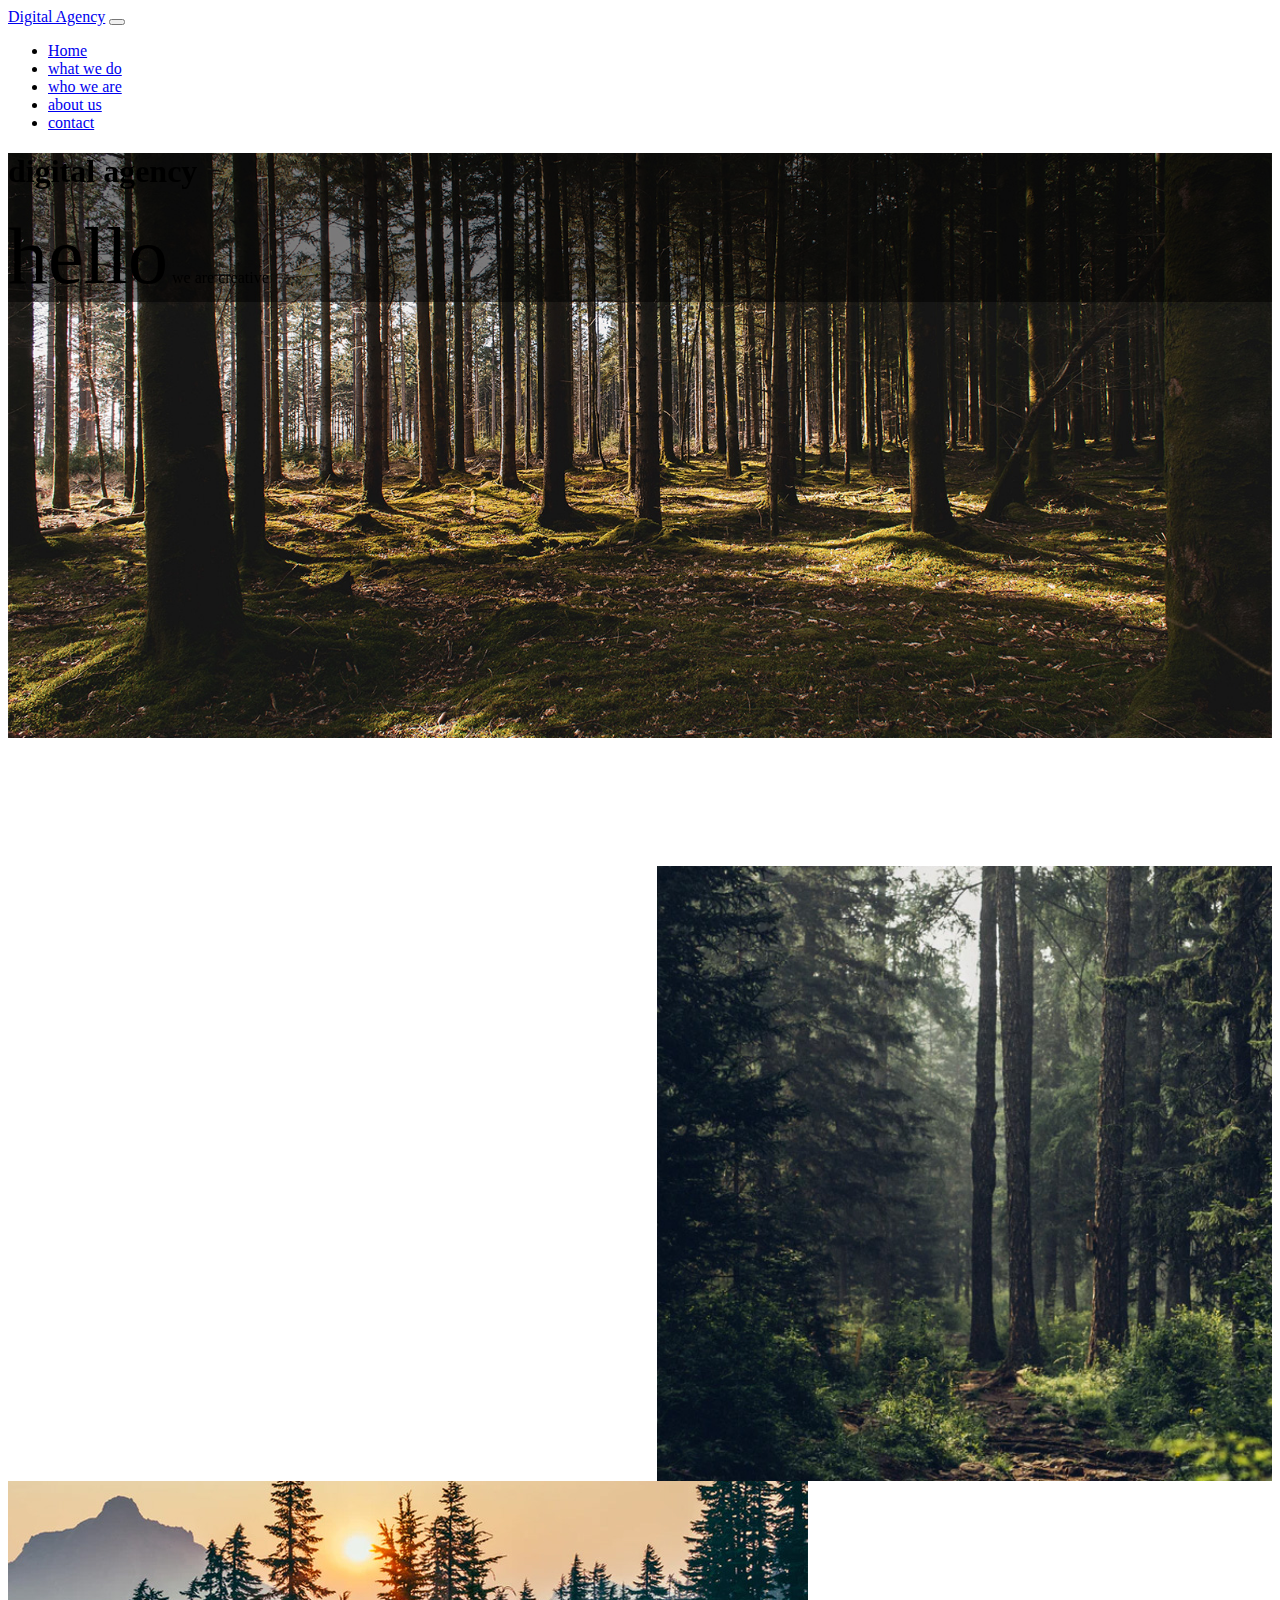
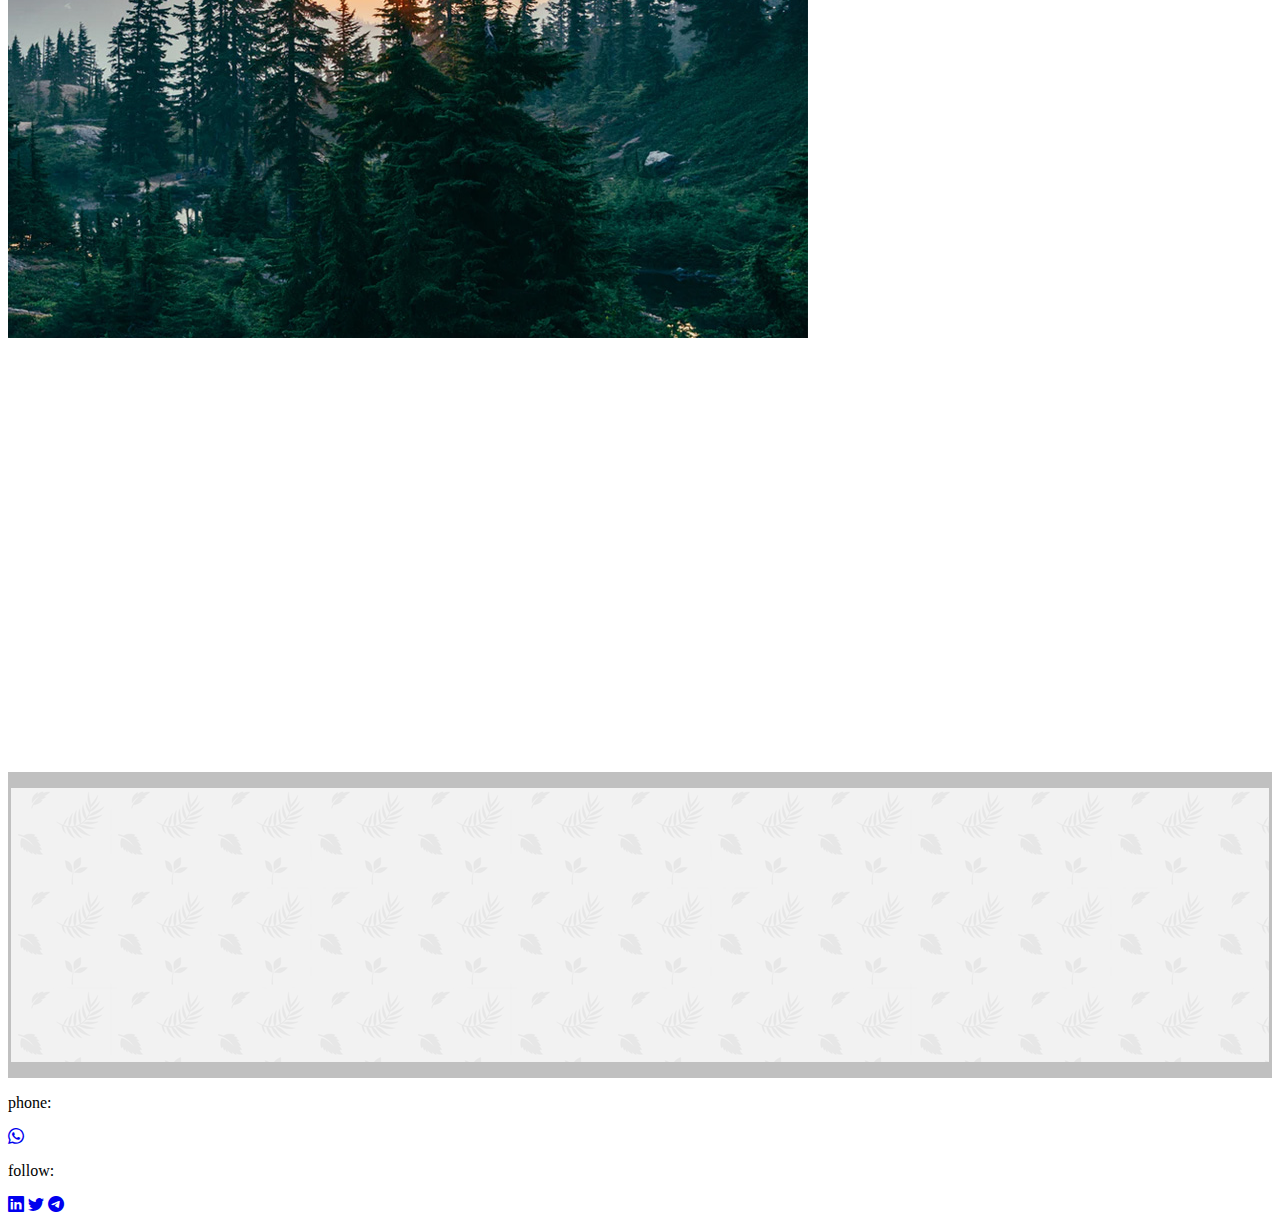
<file: index.html>
<!DOCTYPE html>
<html lang="en">

<head>
    <meta charset="UTF-8">
    <meta http-equiv="X-UA-Compatible" content="IE=edge">
    <meta name="viewport" content="width=device-width, initial-scale=1.0">
    <!-- link:favicon -->
    <link rel="shortcut icon" href="imagenes/bootstrapping.png" type="image/x-icon">
    <title>Digital Agency</title>
    <!-- integrar css de bootstra como CDN -->
    <!-- CSS only -->
    <link href="https://cdn.jsdelivr.net/npm/bootstrap@5.0.1/dist/css/bootstrap.min.css" rel="stylesheet"
        integrity="sha384-+0n0xVW2eSR5OomGNYDnhzAbDsOXxcvSN1TPprVMTNDbiYZCxYbOOl7+AMvyTG2x" crossorigin="anonymous">
    <!-- iconos bootstrap -->
    <link rel="stylesheet" href="https://cdn.jsdelivr.net/npm/bootstrap-icons@1.5.0/font/bootstrap-icons.css">
    <link href="https://unpkg.com/aos@2.3.1/dist/aos.css" rel="stylesheet">
    <link rel="stylesheet" href="css/estilo.css">
</head>

<body>

    <nav class="navbar navbar-expand-lg navbar-dark bg-dark fixed-top">
        <div class="container-sm">
            <a class="navbar-brand" href="#">Digital Agency</a>
            <button class="navbar-toggler" type="button" data-bs-toggle="collapse" data-bs-target="#navegacion"
                aria-controls="navbarNav" aria-expanded="false" aria-label="Toggle navigation">
                <span class="navbar-toggler-icon"></span>
            </button>
            <div class="collapse navbar-collapse" id="navegacion">
                <ul class="navbar-nav ms-auto">
                    <li class="nav-item">
                        <a class="nav-link" href="#">Home</a>
                    </li>
                    <li class="nav-item">
                        <a class="nav-link" href="#whatwedo">what we do</a>
                    </li>
                    <li class="nav-item">
                        <a class="nav-link" href="#whoweare">who we are</a>
                    </li>
                    <li class="nav-item">
                        <a class="nav-link" href="#aboutus">about us</a>
                    </li>
                    <li class="nav-item">
                        <a class="nav-link" href="#contact">contact</a>
                    </li>
                </ul>
            </div>
        </div>
    </nav>

    <!-- header o encabezado principal -->
    <header data-aos="flip-up" class="one-header text-white pt-4 pt-sm-5">
        <div class="container border border-5 border-white mt-5 py-5">
            <div class="row">
                <div class="col d-flex flex-column-reverse text-center text-capitalize">
                    <h1  class="logo display-5 fw-bold">digital agency</h1>
                    <p  class="fw-bold slogan lh-1 mb-1 display-5"><span class="d-block fs-1">hello</span> we are creative</p>
                </div>
            </div>
        </div>
    </header>
    <!-- fin de header o encabezado principal -->

    <section id="whatwedo" class="bg-white py-5">
        <div class="container pt-md-5">
            <div class="row">
                <div data-aos="fade-right" class="col-md-8 bg-white py-2 my-5">
                    <header>
                        <h1 class="fw-bold">What we do</h1>
                    </header>
                    <article>
                        <!-- info de what we do -->
                        <p>Lorem ipsum dolor sit amet, consectetur adipisicing elit. Voluptatum qui, suscipit ullam enim
                            cupiditate excepturi veniam! Maxime quod, repellat est culpa eius repudiandae commodi nihil,
                            dolore expedita totam numquam tempore amet laudantium quas quibusdam quaerat temporibus
                            nulla asperiores illum tempora, dolores cupiditate provident sed eaque.</p>
                    </article>
                </div>           
            </div>
        </div>
    </section>
    <section id="whoweare">
        <div class="container">
            <div class="row">
                <div data-aos="fade-left" class="col-md-6 ms-md-auto  bg-white p-5">
                    <header>
                        <h1>who we are</h1>
                    </header>
                    <article>
                        Lorem ipsum dolor sit amet consectetur adipisicing elit. Sit accusantium aliquam possimus
                        reiciendis officiis cumque, suscipit ipsam, sint illo laudantium aliquid nesciunt sed?
                        Similique, quam. Similique repellat repellendus in aliquam harum itaque ab recusandae deserunt
                        est, at, voluptas sed facere sint nam atque debitis ducimus.
                    </article>
                    <button class="btn btn-dark text-white mt-4">show me more</button>
                </div>
            </div>
        </div>
    </section>
    <section data-aos="fade-up"
    data-aos-duration="3000" id="aboutus" class="bg-white">
        <div class="container-fluid text-center py-5">
            <div class="row">
                <div  class="col-lg-6 mx-auto py-5">
                    <header>
                        <h1>about us</h1>
                    </header>
                    <article>
                        <!-- info de what we do -->
                        <p>Lorem ipsum dolor sit amet, consectetur adipisicing elit. Voluptatum qui, suscipit ullam enim
                            cupiditate excepturi veniam! Maxime quod, repellat</p>
                    </article>
                </div>
            </div>
        </div>
    </section>
    <div id="contact" class="py-5"> <!-- relleno-arriba y abajo 48px padding-->
        <div class="container" data-aos="fade-down"
        data-aos-easing="linear"
        data-aos-duration="500">
            <div class="row">
                <div class="col-md-6 col-lg-8 mx-auto text-center">
                    <header>
                        <h1>contac us</h1>
                    </header>
                    <p>Lorem ipsum, dolor sit amet consectetur adipisicing elit. Quo cum consequuntur omnis.</p>
                </div>
            </div>
            <div class="row">
                <form  class="col-md-11 col-lg-10 col-xl-8 mx-auto" action="enviar.php" method="POST" enctype="multipart/form-data">
                    <!-- spacing -->
                    <!-- margin y padding: 0 (0px), 1(4px) , 2(8px) , 3(16px) , 4(24px) , 5(48px)  -->

                    <div class="mb-3"><!-- margin-botton:16px; unidades 1rem -->
                        <label for="names" class="form-label">names*:</label>
                        <input type="text" class="form-control" id="names" placeholder="names here*" required>
                      </div> <!-- input parar los nombres -->

                      <div class="mb-3">
                        <label for="surname" class="form-label">surname*:</label>
                        <input type="text" class="form-control" id="surname" placeholder="surname here*" required>
                      </div> <!-- input para los apellidos -->

                      <div class="mb-3">
                        <label for="e-mail" class="form-label">e-mail*:</label>
                        <input type="email" class="form-control" id="e-mail" placeholder="your e-mail here*" required>

                      </div><!-- input para el email -->
                      <div class="mb-3">
                        <label for="subjet" class="form-label">subjet:</label>
                        <input type="text" class="form-control" id="subjet" placeholder="subjet here">
                      </div> <!-- input para el asunto del mensaje -->

                      <div class="mb-3">
                        <label for="message" class="form-label">your message:</label>
                        <textarea class="form-control" id="message" rows="3" placeholder="write here..."></textarea>
                      </div><!-- input para el mensaje del visitante.-->

                      <button type="submit" class="btn btn-dark mt-3">submit</button>
                      <button type="reset" class="btn btn-secondary mt-3">reset</button>

                </form><!-- fin formulario de contacto -->
            </div>
        </div>
    </div>
    <footer class="bg-dark text-light text-center py-3">
        <!-- 
            padding=y es decir igual arriba que abajo
            padding-top:16px;
            padding-botton:16px;
         -->
        <div class="container text-center">
            <div class="row">
                <div class="col-md-3 ms-auto">
                    <p>phone:</p>
                    <a href="#">
                        <i class="bi bi-whatsapp text-success"></i>
                    </a>
                </div>
                <!-- fin columna -->
                <div class="col-md-3 me-auto">
                    <p>follow: </p>

                    <a href="#"><i class="bi bi-linkedin text-warning"></i></a>
                    <a href="#"><i class="bi bi-twitter text-info"></i></a>
                    <a href="#"><i class="bi bi-telegram text-primary"></i></a>

                </div><!-- fin columna -->
            </div><!-- fin row -->
        </div><!-- fin container -->
    </footer>
    <!-- jquery de bootstrap -->
    <!-- JavaScript Bundle with Popper -->
    <script src="https://cdn.jsdelivr.net/npm/bootstrap@5.0.1/dist/js/bootstrap.bundle.min.js"
        integrity="sha384-gtEjrD/SeCtmISkJkNUaaKMoLD0//ElJ19smozuHV6z3Iehds+3Ulb9Bn9Plx0x4" crossorigin="anonymous">
    </script>
    <script src="https://unpkg.com/aos@2.3.1/dist/aos.js"></script>
    <script>
        AOS.init();
      </script>
</body>

</html>
</file>
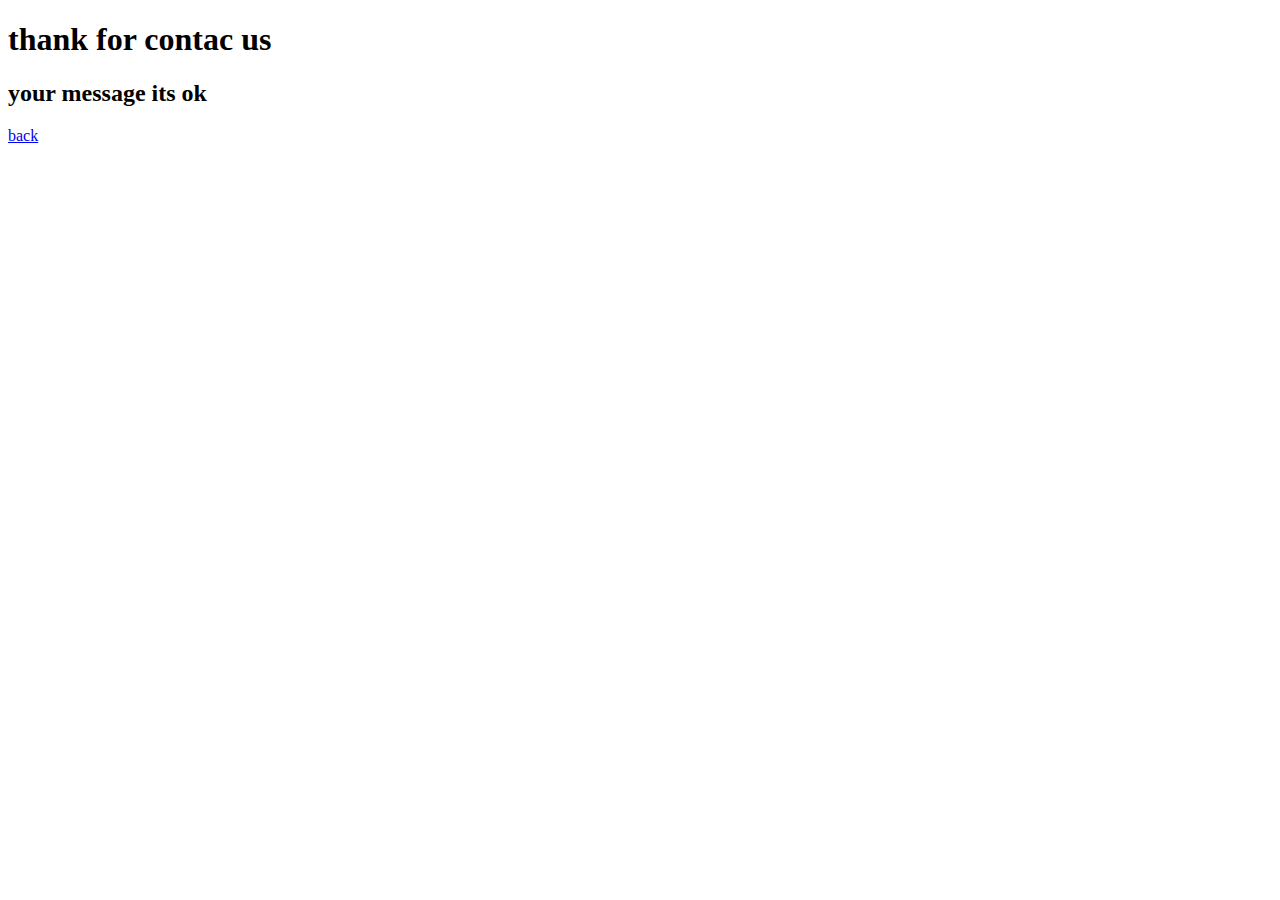
<file: gracias.html>
<!DOCTYPE html>
<html lang="en">
<head>
    <meta charset="UTF-8">
    <meta http-equiv="X-UA-Compatible" content="IE=edge">
    <meta name="viewport" content="width=device-width, initial-scale=1.0">
    <title>thank you!</title>
    <link rel="stylesheet" href="">
    <!-- CSS only -->
    <link href="https://cdn.jsdelivr.net/npm/bootstrap@5.0.1/dist/css/bootstrap.min.css" rel="stylesheet"
        integrity="sha384-+0n0xVW2eSR5OomGNYDnhzAbDsOXxcvSN1TPprVMTNDbiYZCxYbOOl7+AMvyTG2x" crossorigin="anonymous">
    <!-- iconos bootstrap -->
    <link rel="stylesheet" href="https://cdn.jsdelivr.net/npm/bootstrap-icons@1.5.0/font/bootstrap-icons.css">
</head>
<body>
    <div class="container">
        <div class="row">
            <div class="col">
                <h1>thank for contac us</h1>
                <h2>your message its ok</h2>
                <a href="index.html" class="btn btn-secondary">back</a>
            </div>
        </div>
    </div>
    <script src="https://cdn.jsdelivr.net/npm/bootstrap@5.0.1/dist/js/bootstrap.bundle.min.js"
        integrity="sha384-gtEjrD/SeCtmISkJkNUaaKMoLD0//ElJ19smozuHV6z3Iehds+3Ulb9Bn9Plx0x4" crossorigin="anonymous">
    </script>
</body>
</html>
</file>
<file: css/estilo.css>
/*.navbar-brand{
    color: plum;
}
.nav-link{
    color: orangered;
}

.nav-link:hover{
    color: rgb(115, 255, 0);
}*/

/* encabezado*/
.one-header {
    background-image: url(../imagenes/caja1.jpg);
    background-repeat: no-repeat;
    background-position: center center;
    background-attachment: scroll;
    background-size: cover;
    /*height: 56.25rem;*/
    height: 50vh!important;
    /*altura relativa de % para diferentes dispositivos*/
}

/*composición de tags de class*/
.one-header .container {
    background-color: rgba(0, 0, 0, 0.5);
}

.slogan span {
    /*hello*/
    font-size: 5rem !important;
}

/*fin encabezado*/

/*about us*/
#aboutus {
    padding-top: 10rem;
        padding-bottom: 10rem;
}
#aboutus .container-fluid {
    background: #f6e22a;
    /* fallback for old browsers */
    background: -webkit-linear-gradient(to right, #FFD200, #f39077);
    /* Chrome 10-25, Safari 5.1-6 */
    background: linear-gradient(to right, #FFD200, #f39077);
    /* W3C, IE 10+/ Edge, Firefox 16+, Chrome 26+, Opera 12+, Safari 7+ */

}

/*contact*/
#contact {
    background-image: url(../imagenes/pattern.png);
    border-top: 1rem;
    border-bottom: 1rem;
    border-color: silver;
    border-style: solid;
}

/*fin contact*/
/*fin sm smart*/

/*diseño para tablet. md*/
@media (min-width:768px) {
    .one-header {        
        height: 65vh!important;        
    }
    
    #whatwedo .container {
        background-image: url(../imagenes/caja2.jpg);
        background-repeat: no-repeat;
        background-position: right top;
        background-attachment: scroll;
        background-size: 38.43rem;        
        height: 38.43rem!important;
    }
    #whatwedo .col-md-8{        
        margin-top: 8rem!important;
    }
    /*quienes somos*/
    #whoweare{
        background-image: url(../imagenes/caja3.jpg);
        background-repeat: no-repeat;
        background-position: left center;
        background-attachment: scroll;         
    }
    #whoweare .col-md-6{
        padding-top: 10rem;
        padding-bottom: 10rem;
        
    }
}
</file>
